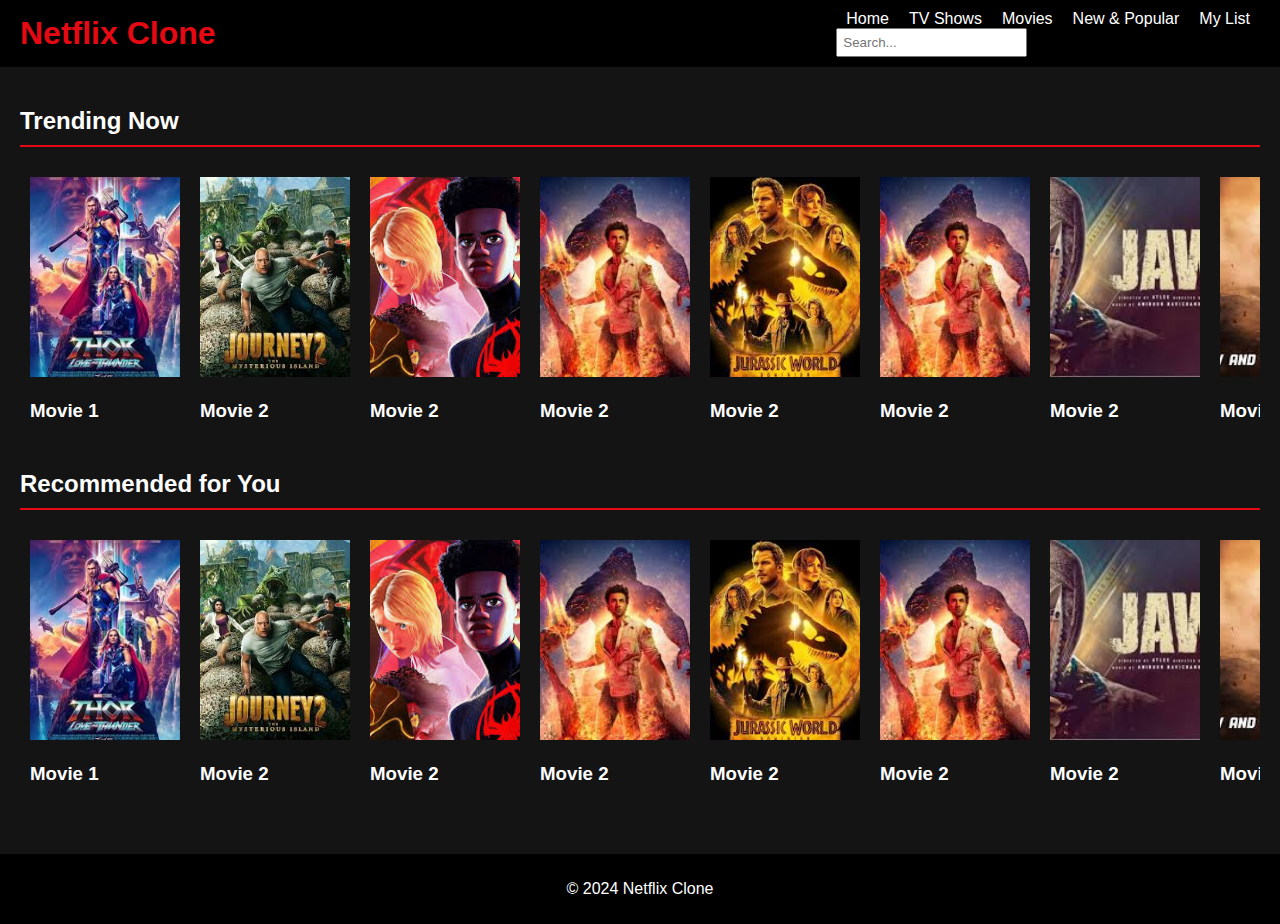
<file: index.html>
<!DOCTYPE html>
<html lang="en">
<head>
    <meta charset="UTF-8">
    <meta name="viewport" content="width=device-width, initial-scale=1.0">
    <title>Netflix Clone</title>
    <link rel="stylesheet" href="styles.css">
</head>
<body>
    <header>
        <h1>Netflix Clone</h1>
        <nav>
            <ul>
                <li><a href="#">Home</a></li>
                <li><a href="#">TV Shows</a></li>
                <li><a href="#">Movies</a></li>
                <li><a href="#">New & Popular</a></li>
                <li><a href="#">My List</a></li>
            </ul>
            <input type="text" placeholder="Search..." id="searchBox">
        </nav>
    </header>
    <main>
        <section id="trending">
            <h2>Trending Now</h2>
            <div class="content-list">
                <!-- Trending content will be dynamically loaded here -->
            </div>
        </section>
        <section id="recommended">
            <h2>Recommended for You</h2>
            <div class="content-list">
                <!-- Recommended content will be dynamically loaded here -->
            </div>
        </section>
    </main>
    <footer>
        <p>&copy; 2024 Netflix Clone</p>
    </footer>
    <script src="scripts.js"></script>
</body>
</html>
</file>
<file: styles.css>
body {
    font-family: Arial, sans-serif;
    margin: 0;
    padding: 0;
    background-color: #141414;
    color: #ffffff;
}

header {
    background-color: #000000;
    padding: 10px 20px;
    display: flex;
    justify-content: space-between;
    align-items: center;
}

header h1 {
    color: #e50914;
    margin: 0;
}

nav ul {
    list-style: none;
    margin: 0;
    padding: 0;
    display: flex;
}

nav ul li {
    margin: 0 10px;
}

nav ul li a {
    color: #ffffff;
    text-decoration: none;
}

nav input {
    padding: 5px;
}

main {
    padding: 20px;
}

section {
    margin-bottom: 20px;
}

h2 {
    border-bottom: 2px solid #e50914;
    padding-bottom: 10px;
}

footer {
    background-color: #000000;
    text-align: center;
    padding: 10px 20px;
}

.content-list {
    display: flex;
    overflow-x: scroll;
}

.content-item {
    margin: 10px;
    cursor: pointer;
}

.content-item img {
    width: 150px;
    height: 200px;
    object-fit: cover;
}

#content-details img {
    width: 100%;
    max-width: 500px;
}

@media (max-width: 768px) {
    nav ul {
        flex-direction: column;
    }

    nav ul li {
        margin: 5px 0;
    }
}
</file>
